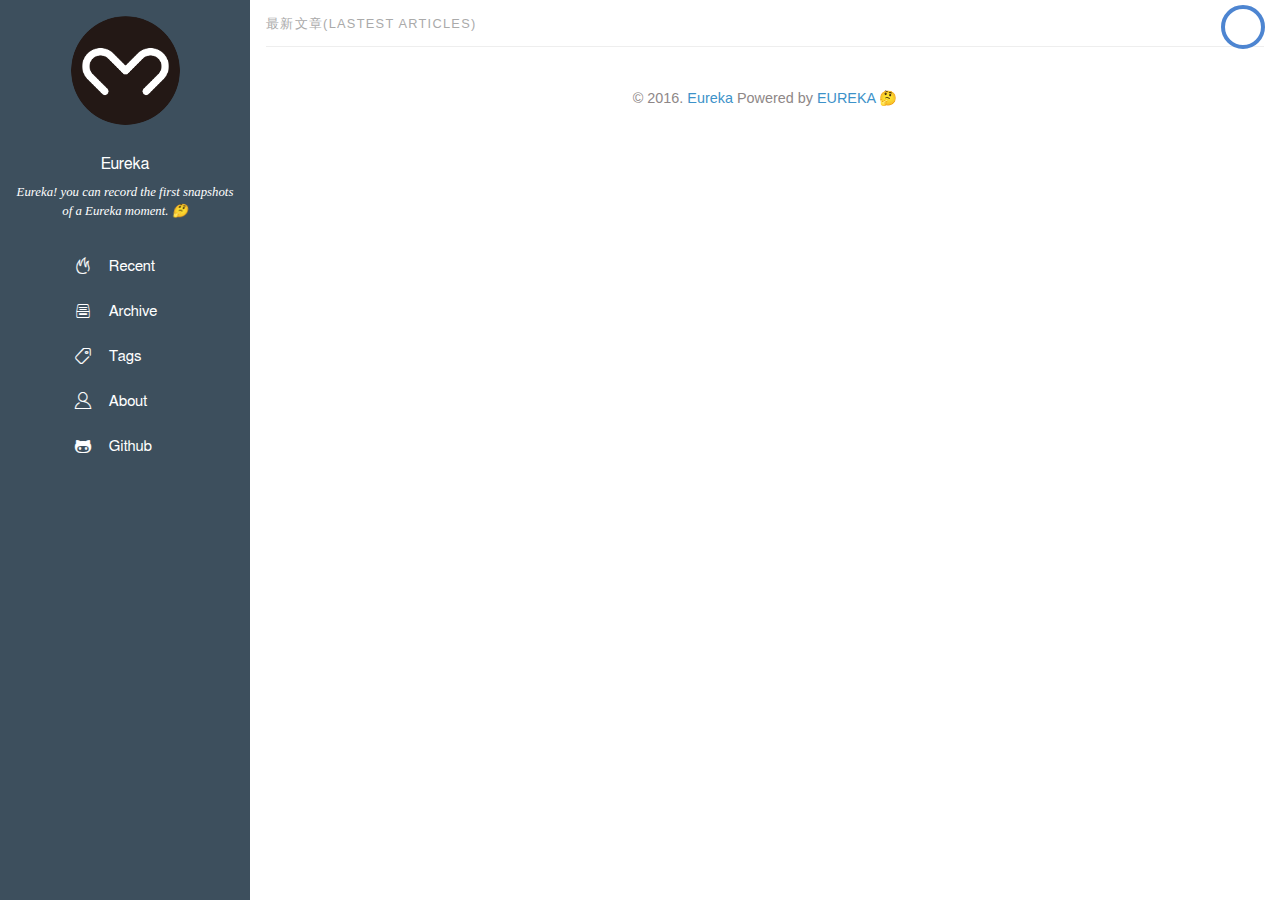
<file: index.html>
<!DOCTYPE html><html lang="en"><head><meta charset="utf-8"><title>Eureka</title><meta name="keywords" content="eureka,blog,simple,fast,flexible"><meta name="description" content="Eureka! you can record the first snapshots of a Eureka moment. 🤔"><meta name="viewport" content="initial-scale=1,maximum-scale=1,minimum-scale=1,user-scalable=no"><link href="/static/favicon.ico" rel="icon" type="image/x-icon"><link href="/static/css/pure-min.css" rel="stylesheet"><link href="/static/css/app.d37625635b8a519bd4b93cd6f64fbe10.css" rel="stylesheet"></head><body><div id="app"></div><script type="text/javascript" src="/static/js/manifest.50d97d6962005741b86b.js"></script><script type="text/javascript" src="/static/js/vendor.2f93f7ac60506502c6ae.js"></script><script type="text/javascript" src="/static/js/app.95c7adea58f27dd92764.js"></script></body></html>
</file>
<file: static/css/app.d37625635b8a519bd4b93cd6f64fbe10.css>
/*!
Pure v0.6.0
Copyright 2014 Yahoo! Inc. All rights reserved.
Licensed under the BSD License.
https://github.com/yahoo/pure/blob/master/LICENSE.md
*/@media screen and (min-width:35.5em){.pure-u-sm-1,.pure-u-sm-1-1,.pure-u-sm-1-2,.pure-u-sm-1-3,.pure-u-sm-1-4,.pure-u-sm-1-5,.pure-u-sm-1-6,.pure-u-sm-1-8,.pure-u-sm-1-12,.pure-u-sm-1-24,.pure-u-sm-2-3,.pure-u-sm-2-5,.pure-u-sm-2-24,.pure-u-sm-3-4,.pure-u-sm-3-5,.pure-u-sm-3-8,.pure-u-sm-3-24,.pure-u-sm-4-5,.pure-u-sm-4-24,.pure-u-sm-5-5,.pure-u-sm-5-6,.pure-u-sm-5-8,.pure-u-sm-5-12,.pure-u-sm-5-24,.pure-u-sm-6-24,.pure-u-sm-7-8,.pure-u-sm-7-12,.pure-u-sm-7-24,.pure-u-sm-8-24,.pure-u-sm-9-24,.pure-u-sm-10-24,.pure-u-sm-11-12,.pure-u-sm-11-24,.pure-u-sm-12-24,.pure-u-sm-13-24,.pure-u-sm-14-24,.pure-u-sm-15-24,.pure-u-sm-16-24,.pure-u-sm-17-24,.pure-u-sm-18-24,.pure-u-sm-19-24,.pure-u-sm-20-24,.pure-u-sm-21-24,.pure-u-sm-22-24,.pure-u-sm-23-24,.pure-u-sm-24-24{display:inline-block;*display:inline;zoom:1;letter-spacing:normal;word-spacing:normal;vertical-align:top;text-rendering:auto}.pure-u-sm-1-24{width:4.1667%;*width:4.1357%}.pure-u-sm-1-12,.pure-u-sm-2-24{width:8.3333%;*width:8.3023%}.pure-u-sm-1-8,.pure-u-sm-3-24{width:12.5%;*width:12.469%}.pure-u-sm-1-6,.pure-u-sm-4-24{width:16.6667%;*width:16.6357%}.pure-u-sm-1-5{width:20%;*width:19.969%}.pure-u-sm-5-24{width:20.8333%;*width:20.8023%}.pure-u-sm-1-4,.pure-u-sm-6-24{width:25%;*width:24.969%}.pure-u-sm-7-24{width:29.1667%;*width:29.1357%}.pure-u-sm-1-3,.pure-u-sm-8-24{width:33.3333%;*width:33.3023%}.pure-u-sm-3-8,.pure-u-sm-9-24{width:37.5%;*width:37.469%}.pure-u-sm-2-5{width:40%;*width:39.969%}.pure-u-sm-5-12,.pure-u-sm-10-24{width:41.6667%;*width:41.6357%}.pure-u-sm-11-24{width:45.8333%;*width:45.8023%}.pure-u-sm-1-2,.pure-u-sm-12-24{width:50%;*width:49.969%}.pure-u-sm-13-24{width:54.1667%;*width:54.1357%}.pure-u-sm-7-12,.pure-u-sm-14-24{width:58.3333%;*width:58.3023%}.pure-u-sm-3-5{width:60%;*width:59.969%}.pure-u-sm-5-8,.pure-u-sm-15-24{width:62.5%;*width:62.469%}.pure-u-sm-2-3,.pure-u-sm-16-24{width:66.6667%;*width:66.6357%}.pure-u-sm-17-24{width:70.8333%;*width:70.8023%}.pure-u-sm-3-4,.pure-u-sm-18-24{width:75%;*width:74.969%}.pure-u-sm-19-24{width:79.1667%;*width:79.1357%}.pure-u-sm-4-5{width:80%;*width:79.969%}.pure-u-sm-5-6,.pure-u-sm-20-24{width:83.3333%;*width:83.3023%}.pure-u-sm-7-8,.pure-u-sm-21-24{width:87.5%;*width:87.469%}.pure-u-sm-11-12,.pure-u-sm-22-24{width:91.6667%;*width:91.6357%}.pure-u-sm-23-24{width:95.8333%;*width:95.8023%}.pure-u-sm-1,.pure-u-sm-1-1,.pure-u-sm-5-5,.pure-u-sm-24-24{width:100%}}@media screen and (min-width:48em){.pure-u-md-1,.pure-u-md-1-1,.pure-u-md-1-2,.pure-u-md-1-3,.pure-u-md-1-4,.pure-u-md-1-5,.pure-u-md-1-6,.pure-u-md-1-8,.pure-u-md-1-12,.pure-u-md-1-24,.pure-u-md-2-3,.pure-u-md-2-5,.pure-u-md-2-24,.pure-u-md-3-4,.pure-u-md-3-5,.pure-u-md-3-8,.pure-u-md-3-24,.pure-u-md-4-5,.pure-u-md-4-24,.pure-u-md-5-5,.pure-u-md-5-6,.pure-u-md-5-8,.pure-u-md-5-12,.pure-u-md-5-24,.pure-u-md-6-24,.pure-u-md-7-8,.pure-u-md-7-12,.pure-u-md-7-24,.pure-u-md-8-24,.pure-u-md-9-24,.pure-u-md-10-24,.pure-u-md-11-12,.pure-u-md-11-24,.pure-u-md-12-24,.pure-u-md-13-24,.pure-u-md-14-24,.pure-u-md-15-24,.pure-u-md-16-24,.pure-u-md-17-24,.pure-u-md-18-24,.pure-u-md-19-24,.pure-u-md-20-24,.pure-u-md-21-24,.pure-u-md-22-24,.pure-u-md-23-24,.pure-u-md-24-24{display:inline-block;*display:inline;zoom:1;letter-spacing:normal;word-spacing:normal;vertical-align:top;text-rendering:auto}.pure-u-md-1-24{width:4.1667%;*width:4.1357%}.pure-u-md-1-12,.pure-u-md-2-24{width:8.3333%;*width:8.3023%}.pure-u-md-1-8,.pure-u-md-3-24{width:12.5%;*width:12.469%}.pure-u-md-1-6,.pure-u-md-4-24{width:16.6667%;*width:16.6357%}.pure-u-md-1-5{width:20%;*width:19.969%}.pure-u-md-5-24{width:20.8333%;*width:20.8023%}.pure-u-md-1-4,.pure-u-md-6-24{width:25%;*width:24.969%}.pure-u-md-7-24{width:29.1667%;*width:29.1357%}.pure-u-md-1-3,.pure-u-md-8-24{width:33.3333%;*width:33.3023%}.pure-u-md-3-8,.pure-u-md-9-24{width:37.5%;*width:37.469%}.pure-u-md-2-5{width:40%;*width:39.969%}.pure-u-md-5-12,.pure-u-md-10-24{width:41.6667%;*width:41.6357%}.pure-u-md-11-24{width:45.8333%;*width:45.8023%}.pure-u-md-1-2,.pure-u-md-12-24{width:50%;*width:49.969%}.pure-u-md-13-24{width:54.1667%;*width:54.1357%}.pure-u-md-7-12,.pure-u-md-14-24{width:58.3333%;*width:58.3023%}.pure-u-md-3-5{width:60%;*width:59.969%}.pure-u-md-5-8,.pure-u-md-15-24{width:62.5%;*width:62.469%}.pure-u-md-2-3,.pure-u-md-16-24{width:66.6667%;*width:66.6357%}.pure-u-md-17-24{width:70.8333%;*width:70.8023%}.pure-u-md-3-4,.pure-u-md-18-24{width:75%;*width:74.969%}.pure-u-md-19-24{width:79.1667%;*width:79.1357%}.pure-u-md-4-5{width:80%;*width:79.969%}.pure-u-md-5-6,.pure-u-md-20-24{width:83.3333%;*width:83.3023%}.pure-u-md-7-8,.pure-u-md-21-24{width:87.5%;*width:87.469%}.pure-u-md-11-12,.pure-u-md-22-24{width:91.6667%;*width:91.6357%}.pure-u-md-23-24{width:95.8333%;*width:95.8023%}.pure-u-md-1,.pure-u-md-1-1,.pure-u-md-5-5,.pure-u-md-24-24{width:100%}}@media screen and (min-width:64em){.pure-u-lg-1,.pure-u-lg-1-1,.pure-u-lg-1-2,.pure-u-lg-1-3,.pure-u-lg-1-4,.pure-u-lg-1-5,.pure-u-lg-1-6,.pure-u-lg-1-8,.pure-u-lg-1-12,.pure-u-lg-1-24,.pure-u-lg-2-3,.pure-u-lg-2-5,.pure-u-lg-2-24,.pure-u-lg-3-4,.pure-u-lg-3-5,.pure-u-lg-3-8,.pure-u-lg-3-24,.pure-u-lg-4-5,.pure-u-lg-4-24,.pure-u-lg-5-5,.pure-u-lg-5-6,.pure-u-lg-5-8,.pure-u-lg-5-12,.pure-u-lg-5-24,.pure-u-lg-6-24,.pure-u-lg-7-8,.pure-u-lg-7-12,.pure-u-lg-7-24,.pure-u-lg-8-24,.pure-u-lg-9-24,.pure-u-lg-10-24,.pure-u-lg-11-12,.pure-u-lg-11-24,.pure-u-lg-12-24,.pure-u-lg-13-24,.pure-u-lg-14-24,.pure-u-lg-15-24,.pure-u-lg-16-24,.pure-u-lg-17-24,.pure-u-lg-18-24,.pure-u-lg-19-24,.pure-u-lg-20-24,.pure-u-lg-21-24,.pure-u-lg-22-24,.pure-u-lg-23-24,.pure-u-lg-24-24{display:inline-block;*display:inline;zoom:1;letter-spacing:normal;word-spacing:normal;vertical-align:top;text-rendering:auto}.pure-u-lg-1-24{width:4.1667%;*width:4.1357%}.pure-u-lg-1-12,.pure-u-lg-2-24{width:8.3333%;*width:8.3023%}.pure-u-lg-1-8,.pure-u-lg-3-24{width:12.5%;*width:12.469%}.pure-u-lg-1-6,.pure-u-lg-4-24{width:16.6667%;*width:16.6357%}.pure-u-lg-1-5{width:20%;*width:19.969%}.pure-u-lg-5-24{width:20.8333%;*width:20.8023%}.pure-u-lg-1-4,.pure-u-lg-6-24{width:25%;*width:24.969%}.pure-u-lg-7-24{width:29.1667%;*width:29.1357%}.pure-u-lg-1-3,.pure-u-lg-8-24{width:33.3333%;*width:33.3023%}.pure-u-lg-3-8,.pure-u-lg-9-24{width:37.5%;*width:37.469%}.pure-u-lg-2-5{width:40%;*width:39.969%}.pure-u-lg-5-12,.pure-u-lg-10-24{width:41.6667%;*width:41.6357%}.pure-u-lg-11-24{width:45.8333%;*width:45.8023%}.pure-u-lg-1-2,.pure-u-lg-12-24{width:50%;*width:49.969%}.pure-u-lg-13-24{width:54.1667%;*width:54.1357%}.pure-u-lg-7-12,.pure-u-lg-14-24{width:58.3333%;*width:58.3023%}.pure-u-lg-3-5{width:60%;*width:59.969%}.pure-u-lg-5-8,.pure-u-lg-15-24{width:62.5%;*width:62.469%}.pure-u-lg-2-3,.pure-u-lg-16-24{width:66.6667%;*width:66.6357%}.pure-u-lg-17-24{width:70.8333%;*width:70.8023%}.pure-u-lg-3-4,.pure-u-lg-18-24{width:75%;*width:74.969%}.pure-u-lg-19-24{width:79.1667%;*width:79.1357%}.pure-u-lg-4-5{width:80%;*width:79.969%}.pure-u-lg-5-6,.pure-u-lg-20-24{width:83.3333%;*width:83.3023%}.pure-u-lg-7-8,.pure-u-lg-21-24{width:87.5%;*width:87.469%}.pure-u-lg-11-12,.pure-u-lg-22-24{width:91.6667%;*width:91.6357%}.pure-u-lg-23-24{width:95.8333%;*width:95.8023%}.pure-u-lg-1,.pure-u-lg-1-1,.pure-u-lg-5-5,.pure-u-lg-24-24{width:100%}}@media screen and (min-width:80em){.pure-u-xl-1,.pure-u-xl-1-1,.pure-u-xl-1-2,.pure-u-xl-1-3,.pure-u-xl-1-4,.pure-u-xl-1-5,.pure-u-xl-1-6,.pure-u-xl-1-8,.pure-u-xl-1-12,.pure-u-xl-1-24,.pure-u-xl-2-3,.pure-u-xl-2-5,.pure-u-xl-2-24,.pure-u-xl-3-4,.pure-u-xl-3-5,.pure-u-xl-3-8,.pure-u-xl-3-24,.pure-u-xl-4-5,.pure-u-xl-4-24,.pure-u-xl-5-5,.pure-u-xl-5-6,.pure-u-xl-5-8,.pure-u-xl-5-12,.pure-u-xl-5-24,.pure-u-xl-6-24,.pure-u-xl-7-8,.pure-u-xl-7-12,.pure-u-xl-7-24,.pure-u-xl-8-24,.pure-u-xl-9-24,.pure-u-xl-10-24,.pure-u-xl-11-12,.pure-u-xl-11-24,.pure-u-xl-12-24,.pure-u-xl-13-24,.pure-u-xl-14-24,.pure-u-xl-15-24,.pure-u-xl-16-24,.pure-u-xl-17-24,.pure-u-xl-18-24,.pure-u-xl-19-24,.pure-u-xl-20-24,.pure-u-xl-21-24,.pure-u-xl-22-24,.pure-u-xl-23-24,.pure-u-xl-24-24{display:inline-block;*display:inline;zoom:1;letter-spacing:normal;word-spacing:normal;vertical-align:top;text-rendering:auto}.pure-u-xl-1-24{width:4.1667%;*width:4.1357%}.pure-u-xl-1-12,.pure-u-xl-2-24{width:8.3333%;*width:8.3023%}.pure-u-xl-1-8,.pure-u-xl-3-24{width:12.5%;*width:12.469%}.pure-u-xl-1-6,.pure-u-xl-4-24{width:16.6667%;*width:16.6357%}.pure-u-xl-1-5{width:20%;*width:19.969%}.pure-u-xl-5-24{width:20.8333%;*width:20.8023%}.pure-u-xl-1-4,.pure-u-xl-6-24{width:25%;*width:24.969%}.pure-u-xl-7-24{width:29.1667%;*width:29.1357%}.pure-u-xl-1-3,.pure-u-xl-8-24{width:33.3333%;*width:33.3023%}.pure-u-xl-3-8,.pure-u-xl-9-24{width:37.5%;*width:37.469%}.pure-u-xl-2-5{width:40%;*width:39.969%}.pure-u-xl-5-12,.pure-u-xl-10-24{width:41.6667%;*width:41.6357%}.pure-u-xl-11-24{width:45.8333%;*width:45.8023%}.pure-u-xl-1-2,.pure-u-xl-12-24{width:50%;*width:49.969%}.pure-u-xl-13-24{width:54.1667%;*width:54.1357%}.pure-u-xl-7-12,.pure-u-xl-14-24{width:58.3333%;*width:58.3023%}.pure-u-xl-3-5{width:60%;*width:59.969%}.pure-u-xl-5-8,.pure-u-xl-15-24{width:62.5%;*width:62.469%}.pure-u-xl-2-3,.pure-u-xl-16-24{width:66.6667%;*width:66.6357%}.pure-u-xl-17-24{width:70.8333%;*width:70.8023%}.pure-u-xl-3-4,.pure-u-xl-18-24{width:75%;*width:74.969%}.pure-u-xl-19-24{width:79.1667%;*width:79.1357%}.pure-u-xl-4-5{width:80%;*width:79.969%}.pure-u-xl-5-6,.pure-u-xl-20-24{width:83.3333%;*width:83.3023%}.pure-u-xl-7-8,.pure-u-xl-21-24{width:87.5%;*width:87.469%}.pure-u-xl-11-12,.pure-u-xl-22-24{width:91.6667%;*width:91.6357%}.pure-u-xl-23-24{width:95.8333%;*width:95.8023%}.pure-u-xl-1,.pure-u-xl-1-1,.pure-u-xl-5-5,.pure-u-xl-24-24{width:100%}}@font-face{font-family:iconfont;src:url(/static/fonts/iconfont.f6d1532.eot);src:url(/static/fonts/iconfont.f6d1532.eot#iefix) format('embedded-opentype'),url([data-uri]) format('woff'),url(/static/fonts/iconfont.7954cfd.ttf) format('truetype'),url(/static/img/iconfont.243578c.svg#iconfont) format('svg')}.iconfont{font-family:iconfont!important;font-size:16px;font-style:normal;-webkit-font-smoothing:antialiased;-webkit-text-stroke-width:.2px;-moz-osx-font-smoothing:grayscale}.icon-back:before{content:"\E697"}.icon-category:before{content:"\E699"}.icon-close:before{content:"\E69A"}.icon-information:before{content:"\E6A4"}.icon-top:before{content:"\E6A5"}.icon-more:before{content:"\E6A7"}.icon-account:before{content:"\E6B8"}.icon-twitter:before{content:"\E600"}.icon-calendar:before{content:"\E6BF"}.icon-attachment:before{content:"\E6C0"}.icon-tag:before{content:"\E6C5"}.icon-link:before{content:"\E6F7"}.icon-navlist:before{content:"\E6FA"}.icon-office:before{content:"\E705"}.icon-github:before{content:"\E741"}.icon-infinite:before{content:"\E649"}.icon-hot:before{content:"\E756"}.icon-archive:before{content:"\E63D"}*,:after,:before{box-sizing:border-box}.clearfix:after,.clearfix:before{display:table;content:''}.clearfix:after{clear:both}a{text-decoration:none;color:#3d92c9}a:focus,a:hover{text-decoration:underline}h3{font-weight:100}.pure-img-responsive{max-width:100%;height:auto}@font-face{font-family:octicons-link;src:url([data-uri]) format('woff')}.markdown-body{-ms-text-size-adjust:100%;-webkit-text-size-adjust:100%;color:#333;font-family:-apple-system,BlinkMacSystemFont,Segoe UI,Roboto,Helvetica,Arial,sans-serif;font-size:16px;line-height:1.5;word-wrap:break-word}.markdown-body .pl-c{color:#969896}.markdown-body .pl-c1,.markdown-body .pl-s .pl-v{color:#0086b3}.markdown-body .pl-e,.markdown-body .pl-en{color:#795da3}.markdown-body .pl-s .pl-s1,.markdown-body .pl-smi{color:#333}.markdown-body .pl-ent{color:#63a35c}.markdown-body .pl-k{color:#a71d5d}.markdown-body .pl-pds,.markdown-body .pl-s,.markdown-body .pl-s .pl-pse .pl-s1,.markdown-body .pl-sr,.markdown-body .pl-sr .pl-cce,.markdown-body .pl-sr .pl-sra,.markdown-body .pl-sr .pl-sre{color:#183691}.markdown-body .pl-v{color:#ed6a43}.markdown-body .pl-id{color:#b52a1d}.markdown-body .pl-ii{color:#f8f8f8;background-color:#b52a1d}.markdown-body .pl-sr .pl-cce{font-weight:700;color:#63a35c}.markdown-body .pl-ml{color:#693a17}.markdown-body .pl-mh,.markdown-body .pl-mh .pl-en,.markdown-body .pl-ms{font-weight:700;color:#1d3e81}.markdown-body .pl-mq{color:teal}.markdown-body .pl-mi{font-style:italic;color:#333}.markdown-body .pl-mb{font-weight:700;color:#333}.markdown-body .pl-md{color:#bd2c00;background-color:#ffecec}.markdown-body .pl-mi1{color:#55a532;background-color:#eaffea}.markdown-body .pl-mdr{font-weight:700;color:#795da3}.markdown-body .pl-mo{color:#1d3e81}.markdown-body .octicon{display:inline-block;vertical-align:text-top;fill:currentColor}.markdown-body a{background-color:transparent;-webkit-text-decoration-skip:objects}.markdown-body a:active,.markdown-body a:hover{outline-width:0}.markdown-body strong{font-weight:inherit;font-weight:bolder}.markdown-body h1{font-size:2em;margin:.67em 0}.markdown-body img{border-style:none}.markdown-body svg:not(:root){overflow:hidden}.markdown-body code,.markdown-body kbd,.markdown-body pre{font-family:monospace,monospace;font-size:1em}.markdown-body hr{box-sizing:content-box;height:0;overflow:visible}.markdown-body input{font:inherit;margin:0;overflow:visible}.markdown-body [type=checkbox]{box-sizing:border-box;padding:0}.markdown-body *{box-sizing:border-box}.markdown-body input{font-family:inherit;font-size:inherit;line-height:inherit}.markdown-body a{color:#4078c0;text-decoration:none}.markdown-body a:active,.markdown-body a:hover{text-decoration:underline}.markdown-body strong{font-weight:600}.markdown-body hr{height:0;margin:15px 0;overflow:hidden;background:transparent;border:0;border-bottom:1px solid #ddd}.markdown-body hr:after,.markdown-body hr:before{display:table;content:""}.markdown-body hr:after{clear:both}.markdown-body table{border-spacing:0;border-collapse:collapse}.markdown-body td,.markdown-body th{padding:0}.markdown-body h1,.markdown-body h2,.markdown-body h3,.markdown-body h4,.markdown-body h5,.markdown-body h6{margin-top:0;margin-bottom:0}.markdown-body h1{font-size:32px;font-weight:600}.markdown-body h2{font-size:24px;font-weight:600}.markdown-body h3{font-size:20px;font-weight:600}.markdown-body h4{font-size:16px;font-weight:600}.markdown-body h5{font-size:14px;font-weight:600}.markdown-body h6{font-size:12px;font-weight:600}.markdown-body p{margin-top:0;margin-bottom:10px}.markdown-body blockquote{margin:0}.markdown-body ol,.markdown-body ul{padding-left:0;margin-top:0;margin-bottom:0}.markdown-body ol ol,.markdown-body ul ol{list-style-type:lower-roman}.markdown-body ol ol ol,.markdown-body ol ul ol,.markdown-body ul ol ol,.markdown-body ul ul ol{list-style-type:lower-alpha}.markdown-body dd{margin-left:0}.markdown-body code{font-family:Consolas,Liberation Mono,Menlo,Courier,monospace;font-size:12px}.markdown-body pre{margin-top:0;margin-bottom:0;font:12px Consolas,Liberation Mono,Menlo,Courier,monospace}.markdown-body .octicon{vertical-align:text-bottom}.markdown-body input{-webkit-font-feature-settings:"liga" 0;font-feature-settings:"liga" 0}.markdown-body:after,.markdown-body:before{display:table;content:""}.markdown-body:after{clear:both}.markdown-body>:first-child{margin-top:0!important}.markdown-body>:last-child{margin-bottom:0!important}.markdown-body a:not([href]){color:inherit;text-decoration:none}.markdown-body .anchor{float:left;padding-right:4px;margin-left:-20px;line-height:1}.markdown-body .anchor:focus{outline:none}.markdown-body blockquote,.markdown-body dl,.markdown-body ol,.markdown-body p,.markdown-body pre,.markdown-body table,.markdown-body ul{margin-top:0;margin-bottom:16px}.markdown-body hr{height:.25em;padding:0;margin:24px 0;background-color:#e7e7e7;border:0}.markdown-body blockquote{padding:0 1em;color:#777;border-left:.25em solid #ddd}.markdown-body blockquote>:first-child{margin-top:0}.markdown-body blockquote>:last-child{margin-bottom:0}.markdown-body kbd{display:inline-block;padding:3px 5px;font-size:11px;line-height:10px;color:#555;vertical-align:middle;background-color:#fcfcfc;border:1px solid #ccc;border-bottom-color:#bbb;border-radius:3px;box-shadow:inset 0 -1px 0 #bbb}.markdown-body h1,.markdown-body h2,.markdown-body h3,.markdown-body h4,.markdown-body h5,.markdown-body h6{margin-top:24px;margin-bottom:16px;font-weight:600;line-height:1.25}.markdown-body h1 .octicon-link,.markdown-body h2 .octicon-link,.markdown-body h3 .octicon-link,.markdown-body h4 .octicon-link,.markdown-body h5 .octicon-link,.markdown-body h6 .octicon-link{color:#000;vertical-align:middle;visibility:hidden}.markdown-body h1:hover .anchor,.markdown-body h2:hover .anchor,.markdown-body h3:hover .anchor,.markdown-body h4:hover .anchor,.markdown-body h5:hover .anchor,.markdown-body h6:hover .anchor{text-decoration:none}.markdown-body h1:hover .anchor .octicon-link,.markdown-body h2:hover .anchor .octicon-link,.markdown-body h3:hover .anchor .octicon-link,.markdown-body h4:hover .anchor .octicon-link,.markdown-body h5:hover .anchor .octicon-link,.markdown-body h6:hover .anchor .octicon-link{visibility:visible}.markdown-body h1{font-size:2em}.markdown-body h1,.markdown-body h2{padding-bottom:.3em;border-bottom:1px solid #eee}.markdown-body h2{font-size:1.5em}.markdown-body h3{font-size:1.25em}.markdown-body h4{font-size:1em}.markdown-body h5{font-size:.875em}.markdown-body h6{font-size:.85em;color:#777}.markdown-body ol,.markdown-body ul{padding-left:2em}.markdown-body ol ol,.markdown-body ol ul,.markdown-body ul ol,.markdown-body ul ul{margin-top:0;margin-bottom:0}.markdown-body li>p{margin-top:16px}.markdown-body li+li{margin-top:.25em}.markdown-body dl{padding:0}.markdown-body dl dt{padding:0;margin-top:16px;font-size:1em;font-style:italic;font-weight:700}.markdown-body dl dd{padding:0 16px;margin-bottom:16px}.markdown-body table{display:block;width:100%;overflow:auto}.markdown-body table th{font-weight:700}.markdown-body table td,.markdown-body table th{padding:6px 13px;border:1px solid #ddd}.markdown-body table tr{background-color:#fff;border-top:1px solid #ccc}.markdown-body table tr:nth-child(2n){background-color:#f8f8f8}.markdown-body img{max-width:100%;box-sizing:content-box;background-color:#fff}.markdown-body code{padding:0;padding-top:.2em;padding-bottom:.2em;margin:0;font-size:85%;background-color:rgba(0,0,0,.04);border-radius:3px}.markdown-body code:after,.markdown-body code:before{letter-spacing:-.2em;content:"\A0"}.markdown-body pre{word-wrap:normal}.markdown-body pre>code{padding:0;margin:0;font-size:100%;word-break:normal;white-space:pre;background:transparent;border:0}.markdown-body .highlight{margin-bottom:16px}.markdown-body .highlight pre{margin-bottom:0;word-break:normal}.markdown-body .highlight pre,.markdown-body pre{padding:16px;overflow:auto;font-size:85%;line-height:1.45;background-color:#f7f7f7;border-radius:3px}.markdown-body pre code{display:inline;max-width:auto;padding:0;margin:0;overflow:visible;line-height:inherit;word-wrap:normal;background-color:transparent;border:0}.markdown-body pre code:after,.markdown-body pre code:before{content:normal}.markdown-body .pl-0{padding-left:0!important}.markdown-body .pl-1{padding-left:3px!important}.markdown-body .pl-2{padding-left:6px!important}.markdown-body .pl-3{padding-left:12px!important}.markdown-body .pl-4{padding-left:24px!important}.markdown-body .pl-5{padding-left:36px!important}.markdown-body .pl-6{padding-left:48px!important}.markdown-body .full-commit .btn-outline:not(:disabled):hover{color:#4078c0;border:1px solid #4078c0}.markdown-body kbd{display:inline-block;padding:3px 5px;font:11px Consolas,Liberation Mono,Menlo,Courier,monospace;line-height:10px;color:#555;vertical-align:middle;background-color:#fcfcfc;border:1px solid #ccc;border-bottom-color:#bbb;border-radius:3px;box-shadow:inset 0 -1px 0 #bbb}.markdown-body :checked+.radio-label{position:relative;z-index:1;border-color:#4078c0}.markdown-body .task-list-item{list-style-type:none}.markdown-body .task-list-item+.task-list-item{margin-top:3px}.markdown-body .task-list-item input{margin:0 .2em .25em -1.6em;vertical-align:middle}.markdown-body hr{border-bottom-color:#eee}.hljs-comment,.hljs-quote{color:#766e6b}.hljs-attribute,.hljs-link,.hljs-name,.hljs-regexp,.hljs-selector-class,.hljs-selector-id,.hljs-tag,.hljs-template-variable,.hljs-variable{color:#f22c40}.hljs-built_in,.hljs-builtin-name,.hljs-literal,.hljs-meta,.hljs-number,.hljs-params,.hljs-type{color:#df5320}.hljs-bullet,.hljs-string,.hljs-symbol{color:#7b9726}.hljs-section,.hljs-title{color:#407ee7}.hljs-keyword,.hljs-selector-tag{color:#6666ea}.hljs{display:block;overflow-x:auto;background:#f1efee;color:#68615e;padding:.5em}.hljs-emphasis{font-style:italic}.hljs-strong{font-weight:700}[v-cloak]{display:none}body{color:#665a5a}.app{position:relative;padding-left:0}.menu-open{position:fixed;display:block;top:0;left:0;background:rgba(0,0,0,.7);font-size:10px;z-index:10;width:4em;height:auto;padding:.6em;color:#fff;border-bottom-right-radius:8px}.menu-open:focus,.menu-open:hover{text-decoration:none;background:#3d4f5d}.menu-open i{font-size:2.5em}.content{padding:1em}.content,.menu-open{-webkit-transition:all .2s ease-out;transition:all .2s ease-out}.page-subhead{text-transform:uppercase;color:#aaa;border-bottom:1px solid #eee;font-size:80%;font-weight:500;letter-spacing:.1em;padding-bottom:1em;margin-bottom:1em}.footer{text-align:center;color:#8e8787;font-size:90%;padding:1em 0}.markdown-body{padding-top:1em}.fade-enter-active,.fade-leave-active{-webkit-transition:all .2s ease;transition:all .2s ease}.fade-enter,.fade-leave-active{opacity:0}.list-enter-active .list-leave-active{-webkit-transition:all .2s ease-in;transition:all .2s ease-in}.list-enter,.list-leave-active{opacity:0}@media (min-width:48em){.app{padding-left:250px;left:0}.menu-open{position:fixed;left:250px;display:none}.content{padding-left:1em;padding-right:1em}}@media (max-width:47.999em){.app.active{position:relative}}.app.active .menu{left:250px;width:250px}.menu{width:250px;margin-left:-250px;position:fixed;top:0;left:0;bottom:0;z-index:1000;overflow-y:auto;background:#3d4f5d;color:#fff;-webkit-overflow-scrolling:touch;letter-spacing:normal;-webkit-transition:all .2s ease-out;transition:all .2s ease-out}.menu__close{padding:15px;position:absolute;border:none;background:none;margin:0;z-index:100;top:0;right:0;cursor:pointer;-webkit-user-select:none;-moz-user-select:none;-ms-user-select:none;user-select:none;outline:none;-webkit-transition:opacity .3s;transition:opacity .3s}.menu__profile{width:100%;text-align:center;padding-bottom:1.5em}.menu__logo{width:50%;border-radius:70px;overflow:hidden}.menu__links{margin:0 0 20px;padding:0;list-style:none}.menu__link{padding-left:30%;display:block;color:#fff;-webkit-transition:color .2s cubic-bezier(.4,.01,.165,.99);transition:color .2s cubic-bezier(.4,.01,.165,.99);text-decoration:none}.menu__icon{width:30px;height:45px;line-height:45px;display:inline-block;vertical-align:middle}.menu__profile a{display:block;margin:0 auto;padding:1em}.menu__profile span{display:block;padding:10px}.menu__profile small{font-family:Playfair Display,serif;font-style:italic;height:15px;line-height:1.5;display:inline-block;padding:0 15px}.menu__profile small i{font-style:italic;font-size:80%}.menu__links li{display:block;width:100%;height:45px;line-height:45px;font-size:15px;margin:0;padding:0;list-style:none}.menu__link:focus,.menu__link:hover{background:#3a4c5a;text-decoration:none}.menu__link span{display:inline-block;vertical-align:middle}@media (min-width:48em){.menu{left:250px}.menu__close{opacity:0;pointer-events:none}}@media (max-width:47.999em){.menu .menu__close{opacity:1;pointer-events:auto}}.spinner{position:fixed;z-index:999;right:15px;top:5px;opacity:0;-webkit-transition:opacity .15s ease;transition:opacity .15s ease;-webkit-animation:rotator 1.4s linear infinite;animation:rotator 1.4s linear infinite;-webkit-animation-play-state:paused;animation-play-state:paused}.spinner.show{opacity:1;-webkit-animation-play-state:running;animation-play-state:running}.spinner .path{stroke:#4d85d1;stroke-dasharray:126;stroke-dashoffset:0;-webkit-transform-origin:center;transform-origin:center;-webkit-animation:dash 1.4s ease-in-out infinite;animation:dash 1.4s ease-in-out infinite}@-webkit-keyframes rotator{0%{-webkit-transform:scale(.5) rotate(0deg);transform:scale(.5) rotate(0deg)}to{-webkit-transform:scale(.5) rotate(270deg);transform:scale(.5) rotate(270deg)}}@keyframes rotator{0%{-webkit-transform:scale(.5) rotate(0deg);transform:scale(.5) rotate(0deg)}to{-webkit-transform:scale(.5) rotate(270deg);transform:scale(.5) rotate(270deg)}}@-webkit-keyframes dash{0%{stroke-dashoffset:126}50%{stroke-dashoffset:63;-webkit-transform:rotate(135deg);transform:rotate(135deg)}to{stroke-dashoffset:126;-webkit-transform:rotate(450deg);transform:rotate(450deg)}}@keyframes dash{0%{stroke-dashoffset:126}50%{stroke-dashoffset:63;-webkit-transform:rotate(135deg);transform:rotate(135deg)}to{stroke-dashoffset:126;-webkit-transform:rotate(450deg);transform:rotate(450deg)}}.post-images{margin:1em 0}.post-image-meta{margin-top:-3.5em;margin-left:1em;color:#fff;text-shadow:0 1px 1px #333}.post{overflow:hidden;padding:0 1.5em 1.5em;margin-bottom:1em;border-radius:5px;-webkit-transition:all .3s;transition:all .3s;box-shadow:0 1px 3px rgba(0,0,0,.12),0 1px 2px rgba(0,0,0,.24)}.post__title{display:block;color:#222}.post__avatar{border-radius:50px;float:right;margin-left:1em;margin-right:1em}.post__description{font-family:Georgia,Cambria,serif;color:#444;line-height:1.8em}.post__meta{color:#999;font-size:90%;margin:0}.post__tags{float:left}.post__tag{min-width:50px;color:#fff;font-size:80%;height:2em;line-height:1;border-radius:20px;margin-top:.4em;margin-right:.4rem;color:#4d85d1;border:1px solid #4d85d1;background:#fff}.post__tag--css{background:#5aba59}.post__tag--js{background:#df2d4f}.post__link-btn{font-size:85%;float:right;cursor:pointer}.post__title:focus,.post__title:hover{text-decoration:none}.post__title h2{font-weight:400;font-size:1.5em}.post__meta i{font-size:90%}.not-found__message{color:#2b72b2;font-size:2em;font-style:italic;font-family:fantasy;text-align:center}.not-found__message p{font-weight:lighter}
</file>
